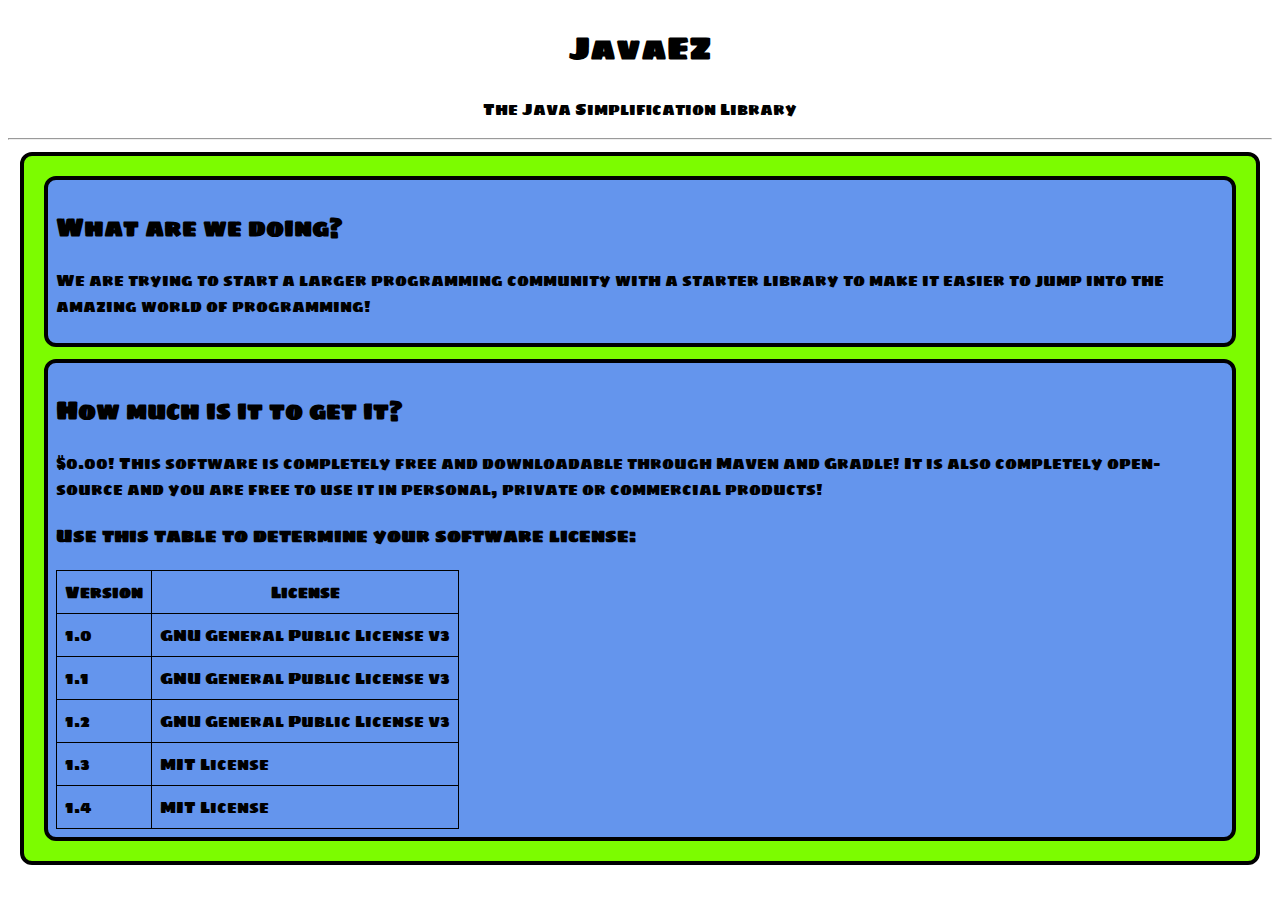
<file: index.html>
<!DOCTYPE html>
<html>
    <head>
        <title>JavaEZ - Home</title>
        <link type="text/css" rel="stylesheet" href="base.css">
    </head>
    <body>
        <header>
            <center><h1>JavaEZ</h1><p>The Java Simplification Library</p></center>
            <hr>
        </header>
        <article>
            <section>
                <h2>What are we doing?</h2>
                <p>We are trying to start a larger programming community with a starter library to make it easier to jump into the amazing world of programming!</p>
            </section>
            <section>
                <h2>How much is it to get it?</h2>
                <p>$0.00! This software is completely free and downloadable through Maven and Gradle! It is also completely open-source and you are free to use it in personal, private or commercial products!</p>
                <h3>Use this table to determine your software license:</h3>
                <table>
                    <tr><th>Version</th><th>License</th></tr>
                    <tr><td>1.0</td><td>GNU General Public License v3</td></tr>
                    <tr><td>1.1</td><td>GNU General Public License v3</td></tr>
                    <tr><td>1.2</td><td>GNU General Public License v3</td></tr>
                    <tr><td>1.3</td><td>MIT License</td></tr>
                    <tr><td>1.4</td><td>MIT License</td></tr>
                </table>
            </section>
        </article>
    </body>
</html>
</file>
<file: base.css>
@import url('https://fonts.googleapis.com/css2?family=Sigmar+One&display=swap');

body {
    font-family: 'Sigmar One', monospace;
}

th, td {
    border: 1px solid #000000;
    padding: 8px;
}

table {
    border-collapse: collapse;
}

section {
    background-color: cornflowerblue;
    border-radius: 12px;
    padding: 8px;
    margin: 12px;
    border: 4px solid #000000;
}

article {
    background-color: lawngreen;
    border-radius: 12px;
    padding: 8px;
    margin: 12px;
    border: 4px solid #000000;
}
</file>
